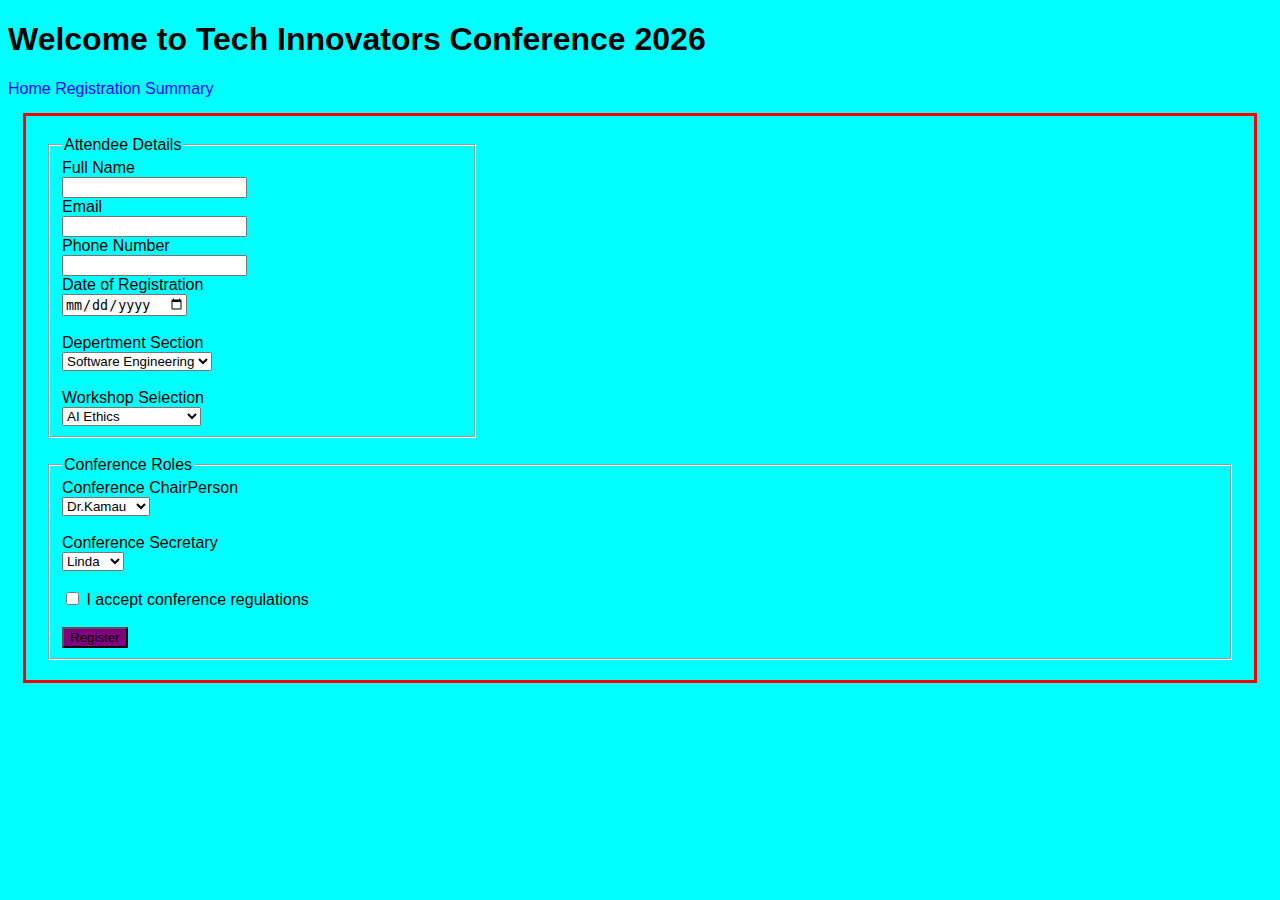
<file: Index.html>
<!DOCTYPE html>
<html lang="en">
<head>
    <meta charset="UTF-8">
    <meta name="viewport" content="width=device-width, initial-scale=1.0">
    <title>Landing Page</title>
    <link rel="stylesheet" href="Style.css">
</head>
<body>
    <h1>Welcome to Tech Innovators Conference 2026</h1>
    <a href="Index.html">Home</a>
    <a href="confirmation.html">Registration Summary</a>
    <form method="POST" onsubmit="confirmation(event)">
        <fieldset style="width: 400px;">
            <legend>Attendee Details</legend>
            <label for="name">Full Name</label><br>
            <input type="text" id="name" required><br>
            <label for="email">Email</label><br>
            <input type="email" id="email" required><br>
            <label for="number">Phone Number</label><br>
            <input type="tel" id="number"><br>
            <label for="date">Date of Registration</label><br>
            <input type="date" id="date"><br><br>
            <label for="depertment">Depertment Section</label><br>
            <select name="depertment" id="depertment">
                <option value="software">Software Engineering</option>
                <option value="artificial">Artificial Intelligence</option>
                <option value="data">Data Science</option>
                <option value="cyber">Cyber Security</option>
            </select><br><br>
            <label for="workshop">Workshop Selection</label><br>
            <select name="workshop" id="workshop">
                <option value="AI">AI Ethics</option>
                <option value="Web3">Web3 Development</option>
                <option value="cloud">Cloud Computing</option>
                <option value="UI/UX">UI/UX Design</option>
            </select>
        </fieldset><br>
        <fieldset>
            <legend>Conference Roles</legend>
            <label for="chairPerson">Conference ChairPerson</label><br>
            <select name="chairperson" id="chairperson">
                <option value="Dr.Kamau">Dr.Kamau</option>
                <option value="prof.Amina">Prof.Amina</option>
                <option value="Mr.Otieno">Mr.Otieno</option>
            </select><br><br>
            <label for="secretary">Conference Secretary</label><br>
            <select name="secretary" id="secretary">
                <option value="linda">Linda</option>
                <option value="Grace">Grace</option>
                <option value="Collins">Collins</option>
            </select><br><br>
            <input type="checkbox" id="accept">
            <label for="accept">I accept conference regulations</label><br><br>
            <button onclick="confirmation()" action="confirmation.html">Register</button>
        </fieldset>
    </form>
    <script>
        function confirmation(event){
            event.preventDefault();
            alert("Registration Submitted Successfully!");
            window.location.href="confirmation.html";
        }
    </script>
</body>
</html>
</file>
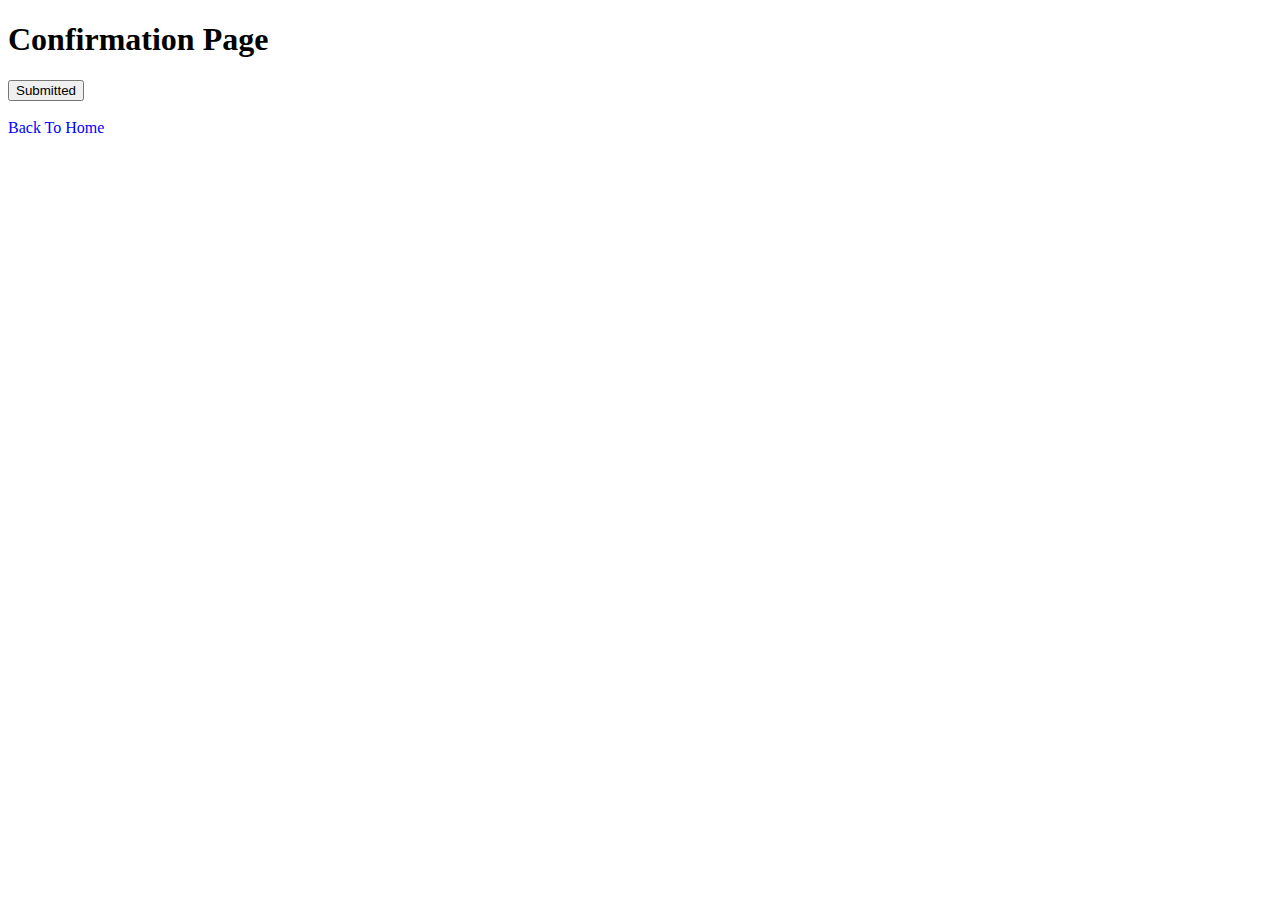
<file: confirmation.html>
<!DOCTYPE html>
<html lang="en">
<head>
    <meta charset="UTF-8">
    <meta name="viewport" content="width=device-width, initial-scale=1.0">
    <title>Document</title>
    <style>
        a{
            text-decoration: none;
            color: blue;
        }
    </style>
</head>
<body>
    <h1>Confirmation Page</h1>
    <button onclick="submition()">Submitted</button>
    <script>
        function submition(){
            alert("Registration Submitted! Thank You for Registrering");
        }
    </script><br><br>
    <a href="Index.html">Back To Home</a>
</body>
</html>
</file>
<file: Style.css>
body{
    background-color: aqua;
    font-family: Arial, sans-serif;
    align-items: center;
}
form{
    padding: 20px;
    border: 3px solid red;
    margin: 15px;
}
fieldset{
    align-items: center;
    justify-content: center;
}
form>input{
    width: 80px;
}
a{
    text-decoration: none;
    color: blue;
    text-align: center;
}
a:hover{
    background-color: brown;
}
button{
    background-color: purple;
}
button:hover{
    background-color: chartreuse;
}
</file>
